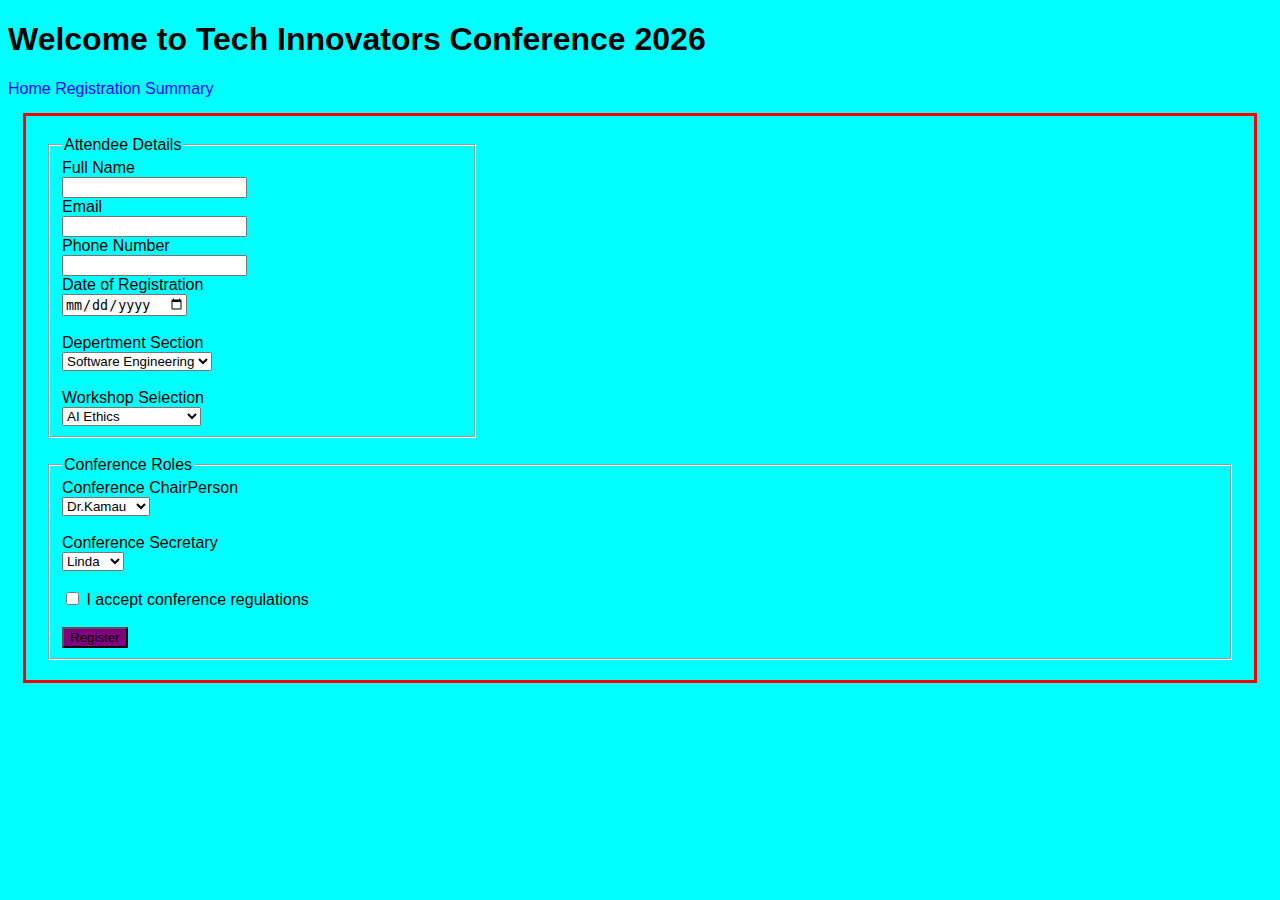
<file: Index.html>
<!DOCTYPE html>
<html lang="en">
<head>
    <meta charset="UTF-8">
    <meta name="viewport" content="width=device-width, initial-scale=1.0">
    <title>Landing Page</title>
    <link rel="stylesheet" href="Style.css">
</head>
<body>
    <h1>Welcome to Tech Innovators Conference 2026</h1>
    <a href="Index.html">Home</a>
    <a href="confirmation.html">Registration Summary</a>
    <form method="POST" onsubmit="confirmation(event)">
        <fieldset style="width: 400px;">
            <legend>Attendee Details</legend>
            <label for="name">Full Name</label><br>
            <input type="text" id="name" required><br>
            <label for="email">Email</label><br>
            <input type="email" id="email" required><br>
            <label for="number">Phone Number</label><br>
            <input type="tel" id="number"><br>
            <label for="date">Date of Registration</label><br>
            <input type="date" id="date"><br><br>
            <label for="depertment">Depertment Section</label><br>
            <select name="depertment" id="depertment">
                <option value="software">Software Engineering</option>
                <option value="artificial">Artificial Intelligence</option>
                <option value="data">Data Science</option>
                <option value="cyber">Cyber Security</option>
            </select><br><br>
            <label for="workshop">Workshop Selection</label><br>
            <select name="workshop" id="workshop">
                <option value="AI">AI Ethics</option>
                <option value="Web3">Web3 Development</option>
                <option value="cloud">Cloud Computing</option>
                <option value="UI/UX">UI/UX Design</option>
            </select>
        </fieldset><br>
        <fieldset>
            <legend>Conference Roles</legend>
            <label for="chairPerson">Conference ChairPerson</label><br>
            <select name="chairperson" id="chairperson">
                <option value="Dr.Kamau">Dr.Kamau</option>
                <option value="prof.Amina">Prof.Amina</option>
                <option value="Mr.Otieno">Mr.Otieno</option>
            </select><br><br>
            <label for="secretary">Conference Secretary</label><br>
            <select name="secretary" id="secretary">
                <option value="linda">Linda</option>
                <option value="Grace">Grace</option>
                <option value="Collins">Collins</option>
            </select><br><br>
            <input type="checkbox" id="accept">
            <label for="accept">I accept conference regulations</label><br><br>
            <button onclick="confirmation()" action="confirmation.html">Register</button>
        </fieldset>
    </form>
    <script>
        function confirmation(event){
            event.preventDefault();
            alert("Registration Submitted Successfully!");
            window.location.href="confirmation.html";
        }
    </script>
</body>
</html>
</file>
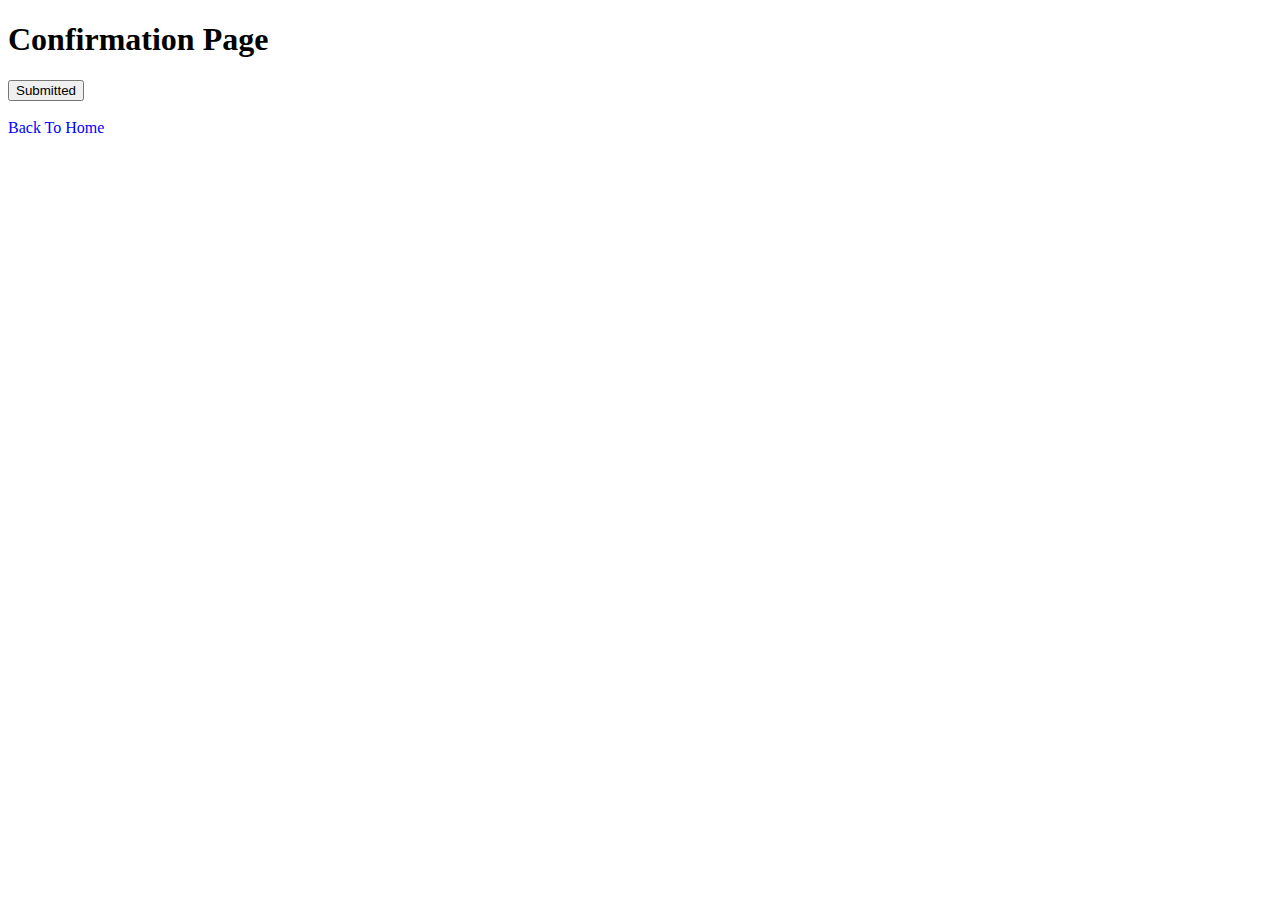
<file: confirmation.html>
<!DOCTYPE html>
<html lang="en">
<head>
    <meta charset="UTF-8">
    <meta name="viewport" content="width=device-width, initial-scale=1.0">
    <title>Document</title>
    <style>
        a{
            text-decoration: none;
            color: blue;
        }
    </style>
</head>
<body>
    <h1>Confirmation Page</h1>
    <button onclick="submition()">Submitted</button>
    <script>
        function submition(){
            alert("Registration Submitted! Thank You for Registrering");
        }
    </script><br><br>
    <a href="Index.html">Back To Home</a>
</body>
</html>
</file>
<file: Style.css>
body{
    background-color: aqua;
    font-family: Arial, sans-serif;
    align-items: center;
}
form{
    padding: 20px;
    border: 3px solid red;
    margin: 15px;
}
fieldset{
    align-items: center;
    justify-content: center;
}
form>input{
    width: 80px;
}
a{
    text-decoration: none;
    color: blue;
    text-align: center;
}
a:hover{
    background-color: brown;
}
button{
    background-color: purple;
}
button:hover{
    background-color: chartreuse;
}
</file>
